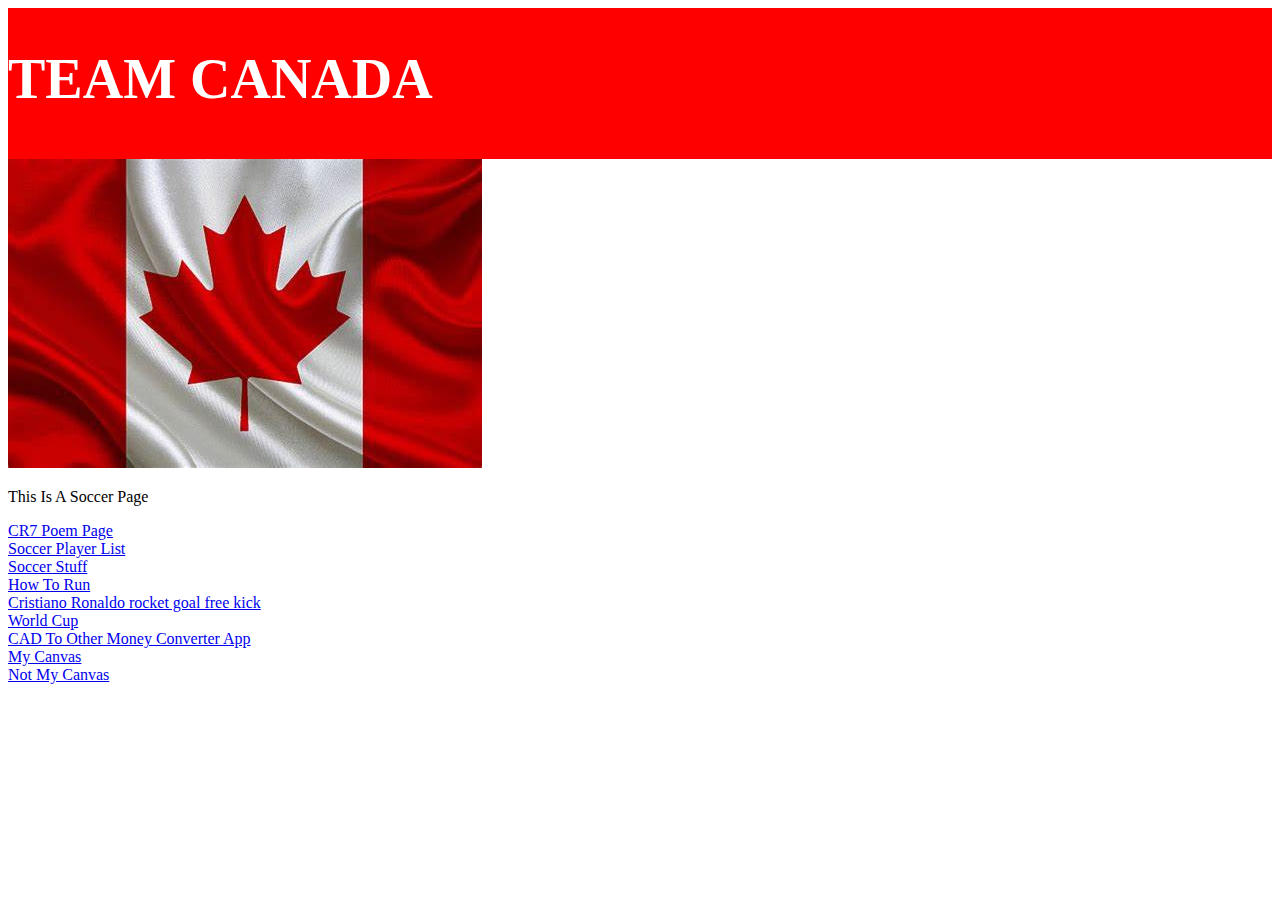
<file: MYHTML/index.html>
<!DOCTYPE html> 
<html>
<head>
<title>GO TEAM CANADA GO!</title>
    
<link rel="stylesheet" href="styles.css">
</head>  
<body >

    <div style="background-color: red; height: 150px; padding-top: 1px;" >
    <h1 style = "color: white; font-size: 350%;">TEAM CANADA</h1>
    </div>

    
      
    
<div style="background-color: white;">
<img src="Canada.jfif"alt="Canada">

<p>This Is A Soccer Page</p>
 </div>   
</body>
</html>

<a href="poem.html">CR7 Poem Page</a><br>
<a href="List1.html">Soccer Player List</a><br>
<a href="List2.html">Soccer Stuff</a><br>
<a href="List3.html">How To Run</a><br>
<a href="https://www.youtube.com/watch?v=0OVWUWj1PrA">Cristiano Ronaldo rocket goal free kick</a><br>
<a href="https://www.youtube.com/watch?v=jGPIgoHID0M">World Cup</a><br>
<a href="webapp.html">CAD To Other Money Converter App</a><br>
<a href="mycanvas.html">My Canvas</a><br> 
<a href="canvas.html">Not My Canvas</a><br>
</file>
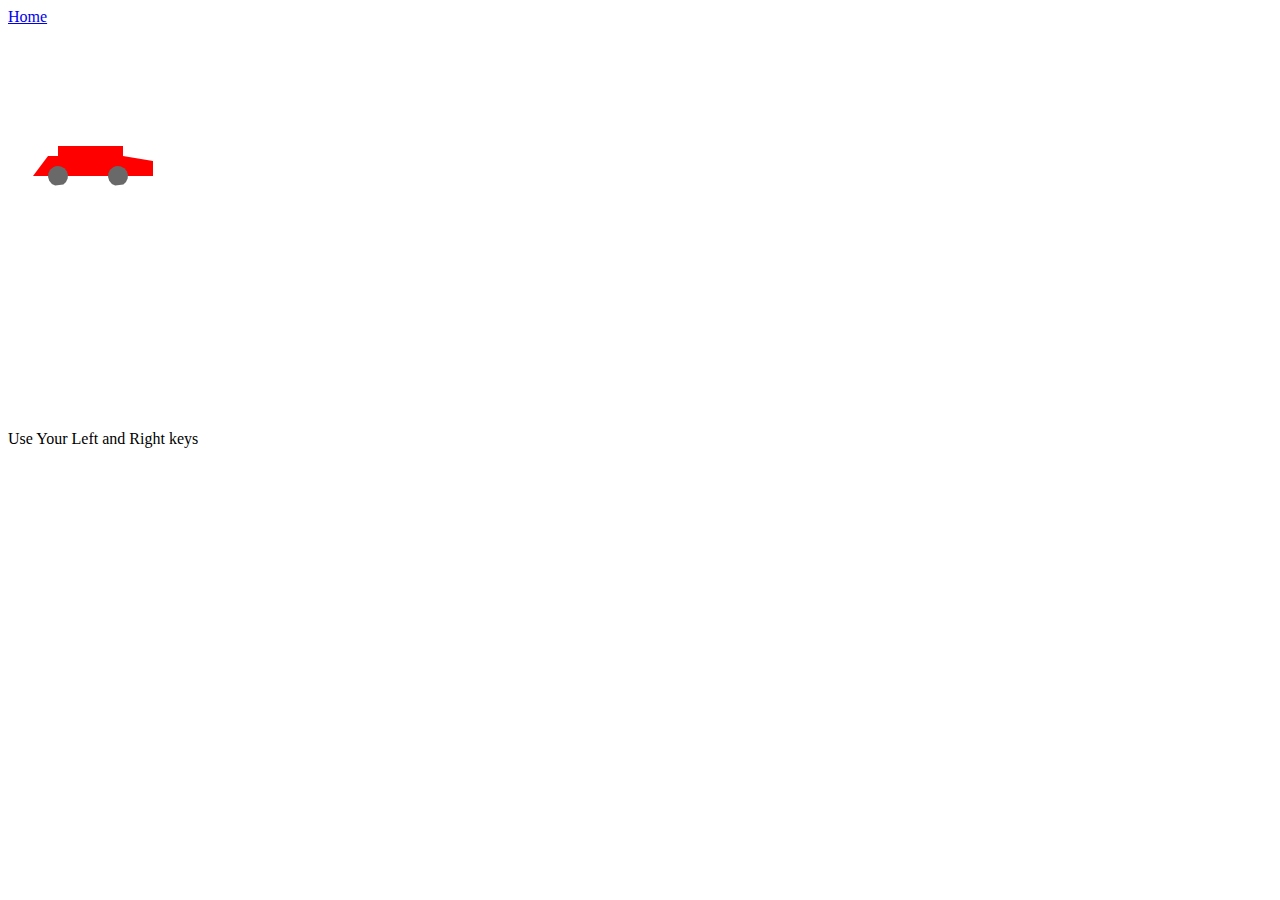
<file: MYHTML/canvas.html>
<!DOCTYPE html>
<html>
    <head>
    <title>Move Car</title>
        <a href="index.html">Home</a>
    </head>
    
 
    <script type="text/javascript">
        var myImage = new Image();
        var back = new Image();
        var ctx;
        function displayImage() {
            canvas = document.getElementById("myCanvas");
            if (canvas.getContext) {
                ctx = canvas.getContext("2d");
                window.addEventListener('keydown', moveobj, true);
 
                ctx.beginPath();
                ctx.moveTo(25, 150);
                ctx.lineTo(145, 150);
                ctx.lineTo(145, 135);
                ctx.lineTo(115, 130);
                ctx.lineTo(115, 120);
                ctx.lineTo(115, 120);
                ctx.lineTo(50, 120);
                ctx.lineTo(50, 130);
                ctx.lineTo(50, 130);
                ctx.lineTo(40, 130);
                ctx.closePath();
                ctx.fillStyle = "#FF0000";
                ctx.fill();
 
                ctx.beginPath();
                ctx.arc(50, 150, 10, 360, true);
                ctx.fillStyle = "#696969";
                ctx.fill();
 
                ctx.beginPath();
                ctx.arc(110, 150, 10, 360, true);
                ctx.fillStyle = "#696969";
                ctx.fill();
                back = ctx.getImageData(25, 50, 200, 150);
            }
        }
 
          var old = new Image();
          var next = 35;
          function moveobj(evt) {
              switch (evt.keyCode) {
                  case 37:
                      if (next < 20) {
                          return;
                      }
                      next = next - 5;
                      break;
                  case 39:
                      if (next > 650) {
                          return;
                      }
                      next = next + 5;
                      break;
              }
              ctx.fillStyle = "#ffffff";
              ctx.rect(0, 5, 650, 300);
              ctx.fill();
              ctx.putImageData(back, next, 50);
          }
       </script>
  
    <body onload="displayImage()">
       <canvas id="myCanvas" width="1650px" height="400px">
    </canvas>
      </body>
    <li>Use Your Left and Right keys</li>
</html>
</file>
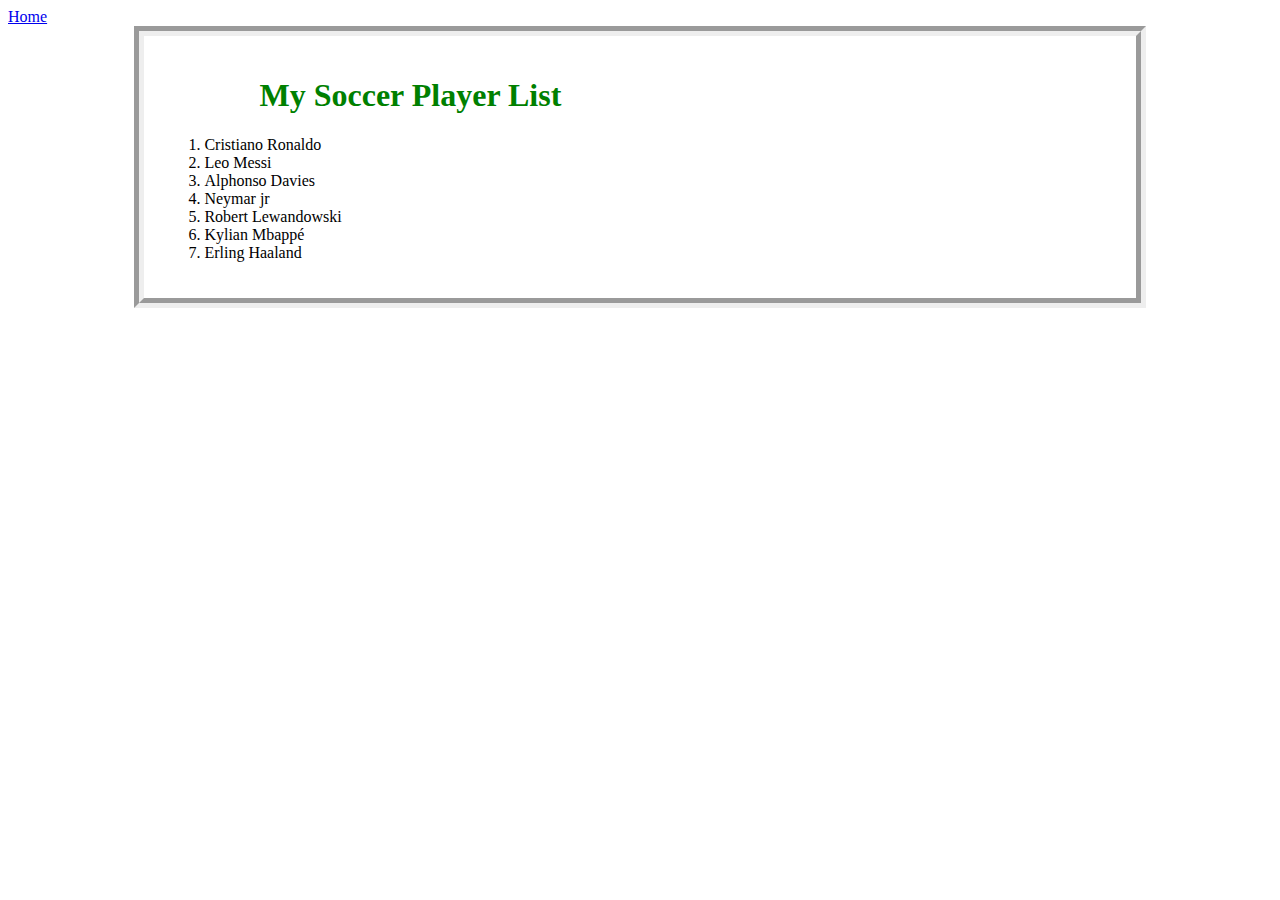
<file: MYHTML/List1.html>
<!DOCTYPE html> 
<html>
<head>
<link rel="stylesheet" href="styles.css">
<title>List</title>
</head>  
<body style="background-color: white;">
<a href="index.html">Home</a>
<div class = "poem">
<h1 class = title>My Soccer Player List</h1>
<ol>
<li>Cristiano Ronaldo</li>
<li>Leo Messi</li>
<li>Alphonso Davies</li>
<li>Neymar jr</li>
<li>Robert Lewandowski</li>
<li>Kylian Mbappé</li>
<li>Erling Haaland</li>
</ol>

</div>
</body>
</html>
</file>
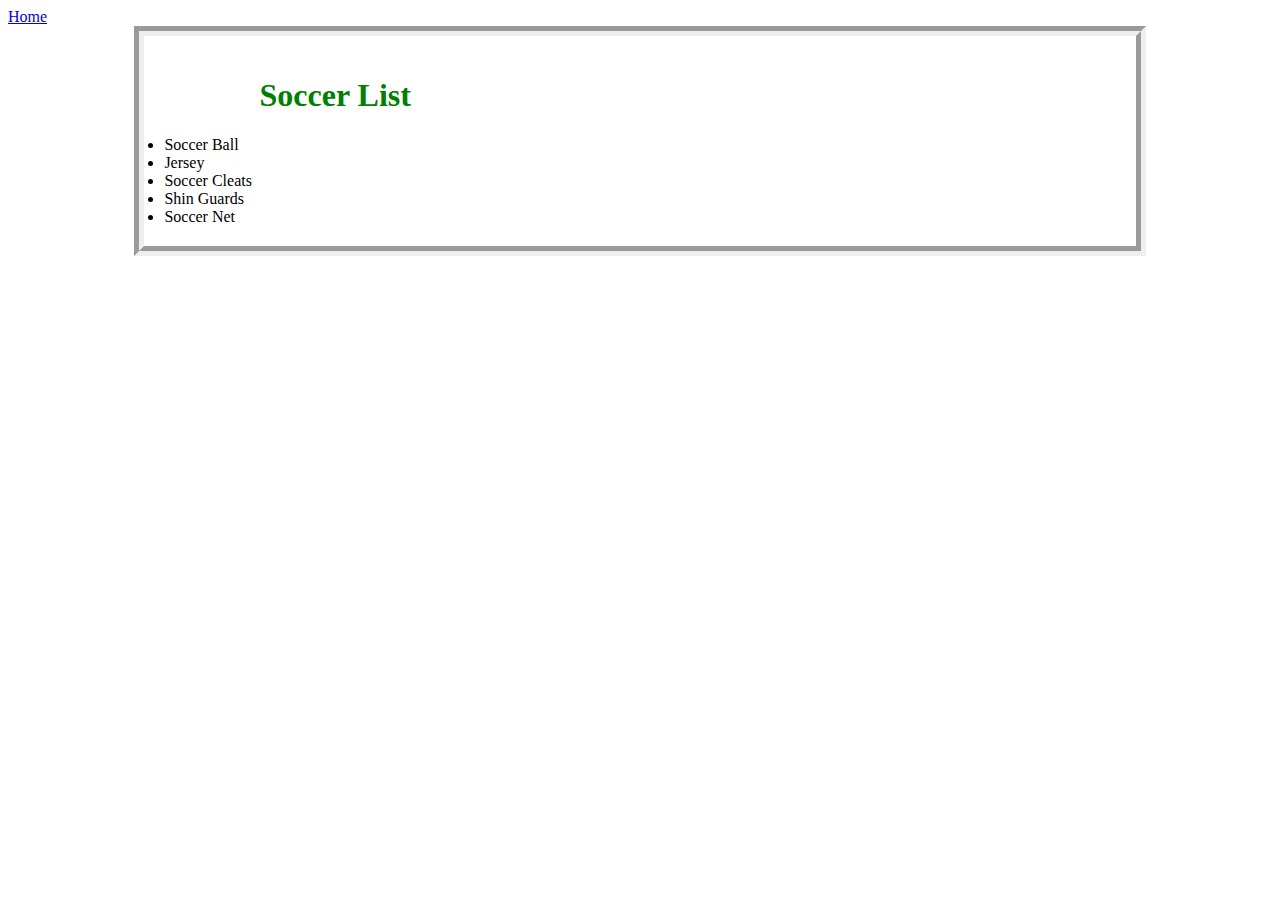
<file: MYHTML/List2.html>
<!DOCTYPE html> 
<html>
<head>
<link rel="stylesheet" href="styles.css">
<title>Soccer List</title>
</head>  
<body style="background-color: white;">
<a href="index.html">Home</a>
<div class = "poem">
<h1 class = title>Soccer List</h1>
<li>Soccer Ball</li>
<li>Jersey</li>
<li>Soccer Cleats</li>
<li>Shin Guards</li>
<li>Soccer Net</li>


</div>
</body>
</html>
</file>
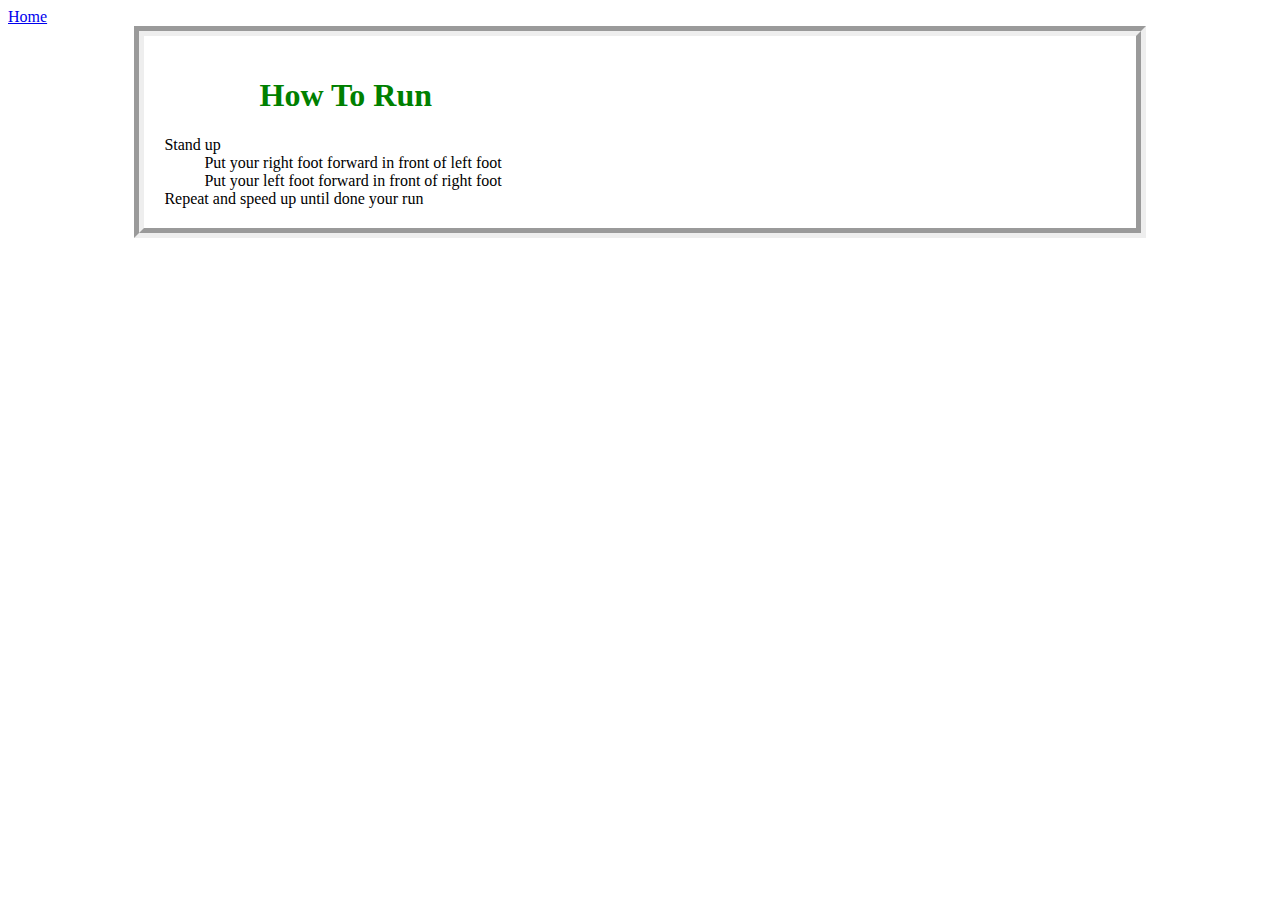
<file: MYHTML/List3.html>
<!DOCTYPE html> 
<html>
<head>
<link rel="stylesheet" href="styles.css">
<title>How To Run</title>
</head>  
<body style="background-color: white;">
<a href="index.html">Home</a>
<div class = "poem">
<h1 class = title>How To Run</h1>
    <dt>Stand up</dt>
    <dd>Put your right foot forward in front of left foot</dd>
    <dd>Put your left foot forward in front of right foot</dd>
    <dt>Repeat and speed up until done your run</dt>



</div>
</body>
</html>
</file>
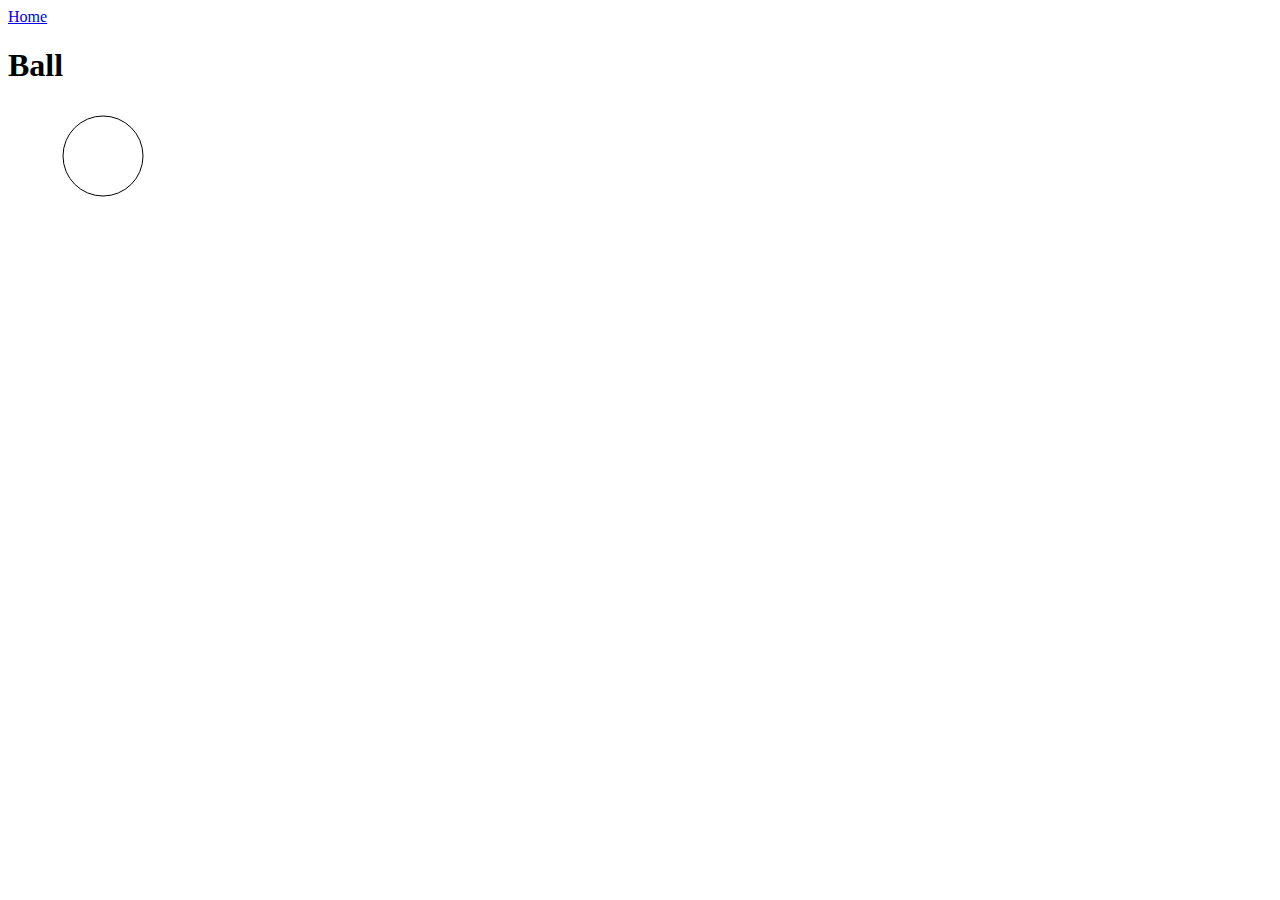
<file: MYHTML/mycanvas.html>
<!DOCTYPE html>
<html>
<head>
<title>My Canvas</title>
    <a href="index.html">Home</a>
<link rel="stylesheet" href="styles.css" > 
</head>
<body>
<h1>Ball</h1>
<div>
<canvas id="myCanvas" width="200" height="100"></canvas>
</div>

<script>
var c = document.getElementById("myCanvas");
var ctx = c.getContext("2d");
ctx.beginPath();
ctx.arc(95, 50, 40, 0, 2 * Math.PI);
ctx.stroke();
</script>
</file>
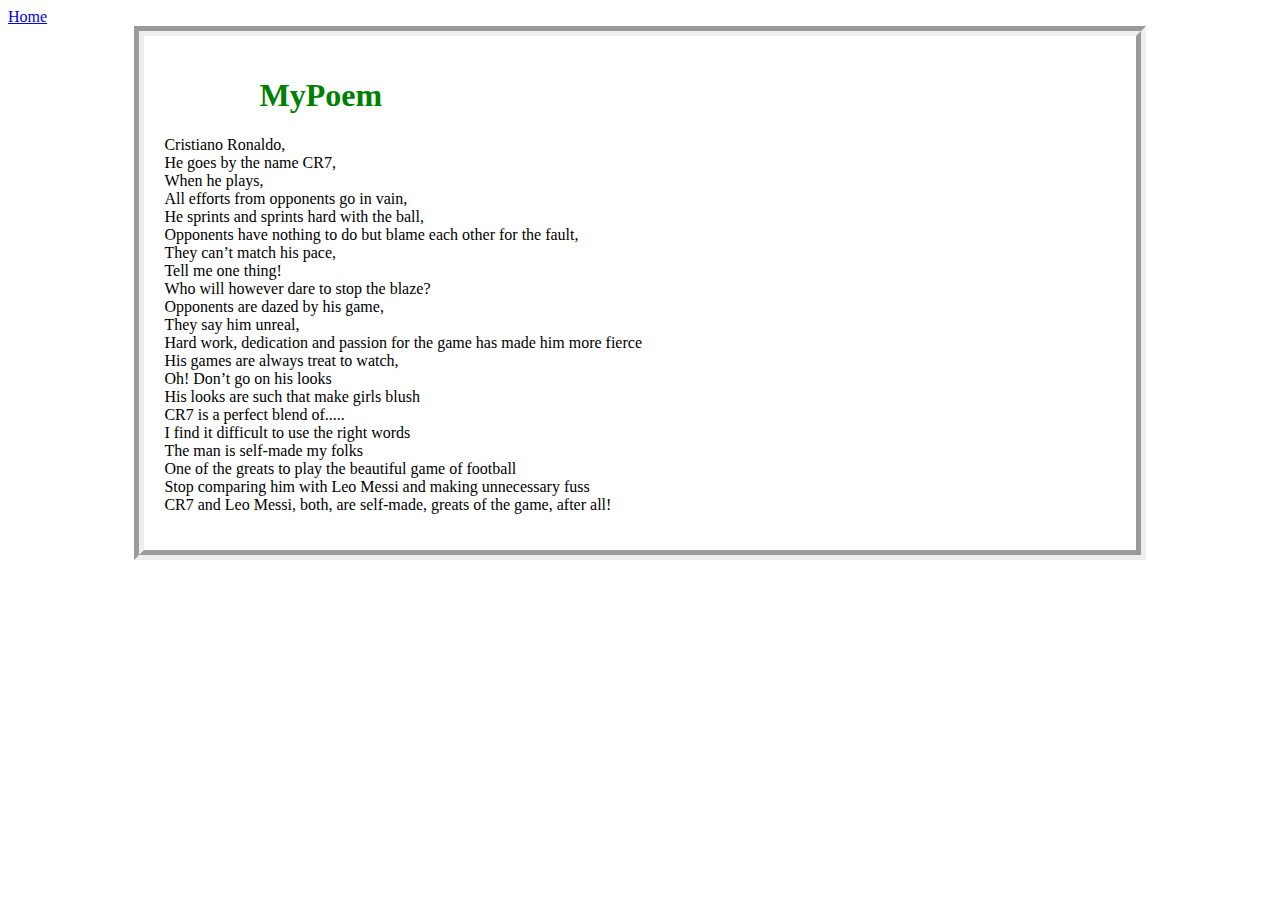
<file: MYHTML/poem.html>
<!DOCTYPE html> 
<html>
<head>
<link rel="stylesheet" href="styles.css">
<title>Poem</title>
</head>  
<body style="background-color: white;">
<a href="index.html">Home</a>
<div class = "poem">
<h1 class = title>MyPoem</h1>

<p> Cristiano Ronaldo,<br>
    He goes by the name CR7,<br>
    When he plays,<br>
    All efforts from opponents go in vain,<br>
    He sprints and sprints hard with the ball,<br>
    Opponents have nothing to do but blame each other for the fault,<br>
    They can’t match his pace,<br>
    Tell me one thing!<br>
    Who will however dare to stop the blaze?<br>
    Opponents are dazed by his game,<br>
    They say him unreal,<br>
    Hard work, dedication and passion for the game has made him more fierce<br>
    His games are always treat to watch,<br>
    Oh! Don’t go on his looks<br>
    His looks are such that make girls blush<br>
    CR7 is a perfect blend of.....<br>
    I find it difficult to use the right words<br>
    The man is self-made my folks<br>
    One of the greats to play the beautiful game of football<br>
    Stop comparing him with Leo Messi and making unnecessary fuss<br>
    CR7 and Leo Messi, both, are self-made, greats of the game, after all!</p>
</file>
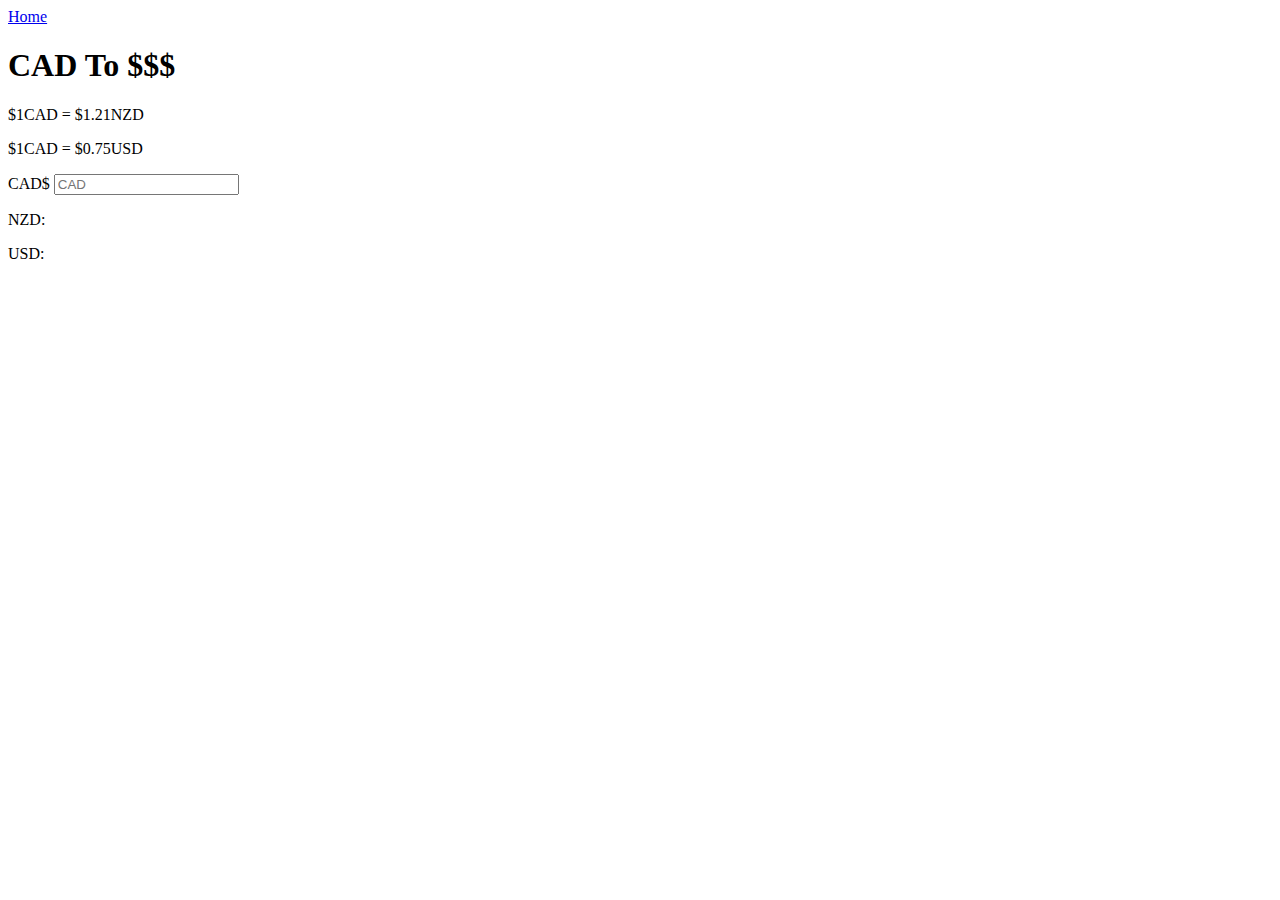
<file: MYHTML/webapp.html>
<!DOCTYPE html> 
<html>
<head>
<title>CAD To Other Money Converter App</title>    
<link rel="stylesheet" href="styles.css">
</head>  
<body >
<a href="index.html">Home</a>

<h1>CAD To $$$</h1>
<div class = "calc">
<p>$1CAD = $1.21NZD</p>
<p>$1CAD = $0.75USD</p>

  
<p>
    <label>CAD$</label>
    <input id="inputPunds" type="number" placeholder="CAD" oninput="wightConverter(this.value)" onchange="weightConverter(this.value)">
   
    
    
</p>
<p>NZD: <span id="NZD"></span></p> 
<p>USD: <span id="USD"></span></p> 
        
</div>     
        
<script>
function weightConverter(valNum){
    document.getElementById("NZD").innerHTML=valNum*1.21
    document.getElementById("USD").innerHTML=valNum*0.75
    
    }
</script>        
</body>
</html>
</file>
<file: MYHTML/styles.css>
.title{
    color: green;
    margin-left: 10%;
    
}
.title2{
    color: white;
    margin-left: 10%;
    padding-top; 40%;
}


.poem{
   margin-left: 10%;
    margin-right: 10%;
    border: 10px;
    border-style:groove;
    padding: 20px;
    
}
</file>
